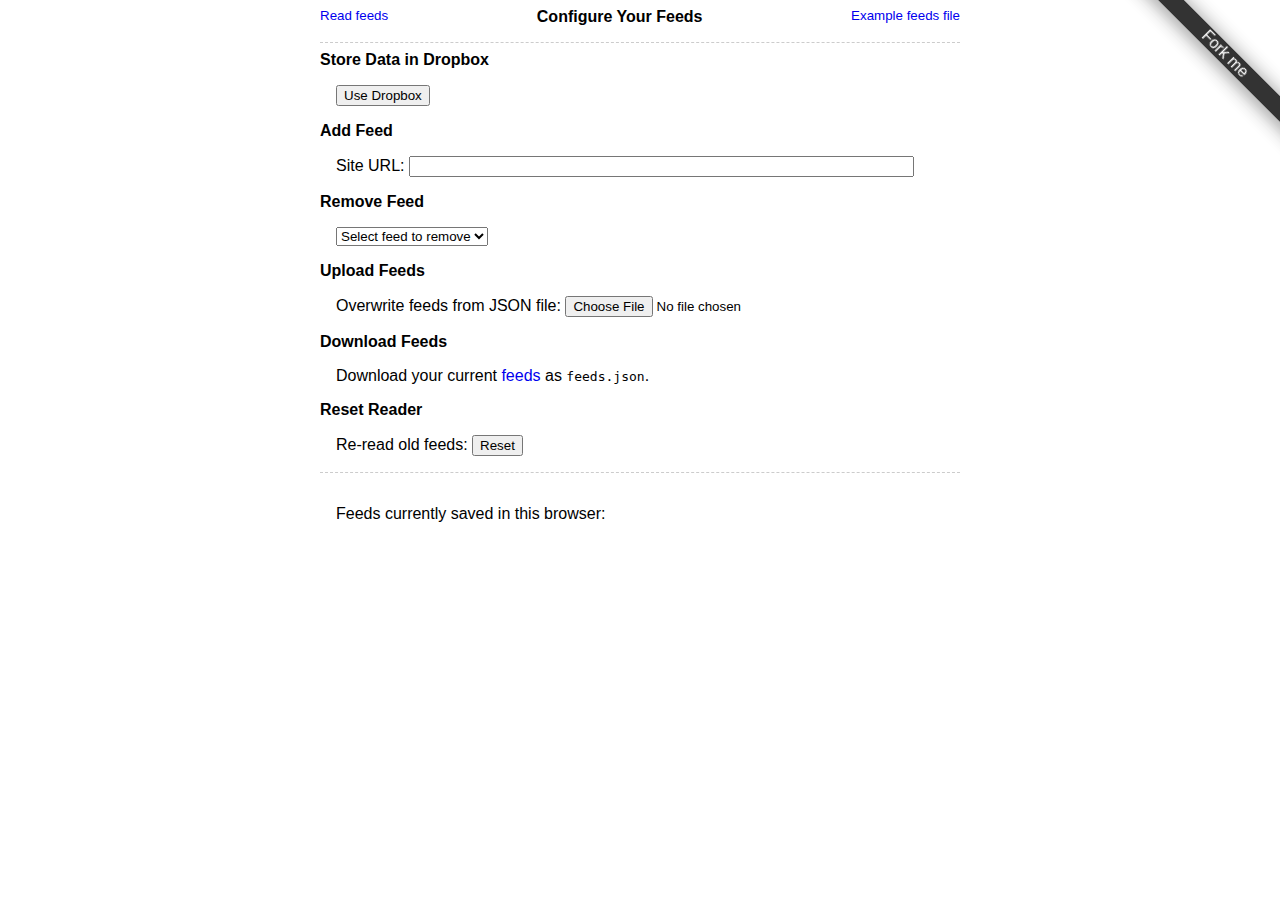
<file: save.html>
<!--
! This Source Code Form is subject to the terms of the Mozilla Public
! License, v. 2.0. If a copy of the MPL was not distributed with this
! file, You can obtain one at http://mozilla.org/MPL/2.0/.
!
!     Copyright 2013 Mark Craig
-->
<html lang="en">
    <head>
        <meta charset="utf-8" />
        <title>Configure Your Feeds</title>
        <link rel="stylesheet" type="text/css" href="css/style.css">
    </head>
    <body>
    
    <div class="banner"><a href="https://github.com/markcraig/reader"
        target="_blank">Fork me</a></div>
    
    <div>
        <p style="text-align: center;">
            <b>Configure Your Feeds</b>
            <span style="font-size: smaller;">
                <a href="index.html" style="float: left;">Read feeds</a>    
                <a href="examples/feeds.json" style="float: right;"
                   target="_blank">Example feeds file</a>
            </span>
        </p>
        <hr style="clear: both;" />
    </div>
    
    <div id="useDropbox">
        <b>Store Data in Dropbox</b>
        <form>
            <input id="dropbox" type="button" value="Use Dropbox"
                   onclick="client.authenticate(); return false;">
        </form>
    </div>

    <div id="addFeed">
        <b>Add Feed</b>
        <form id="feedUrl">
            <label for="addUrl">Site URL: </label><input id="addUrl"
                type="url" size="60" />
        </form>
    </div>

    <div id="removeFeed">
        <b>Remove Feed</b>
        <form>
            <select id="feedList">
                <option>Select feed to remove</option>
            </select>
        </form>
    </div>

    <div id="importFeeds">
        <b>Upload Feeds</b>
        <form>
            <label for="feedsFile">Overwrite feeds from JSON file: </label>
            <input id="feedsFile" type="file" accept="application/json" /> 
        </form>
    </div>

    <div id="exportFeeds">
        <b>Download Feeds</b>
        <form>Download your current <a id="export" href="not.set"
              download="feeds.json">feeds</a> as <code>feeds.json</code>.</form>
    </div>
    
    <div>
        <b>Reset Reader</b>
        <form>
            <label for="reset">Re-read old feeds: </label>
            <input id="reset" type="button" value="Reset">
        </form>
    </div>
    
    <hr />

    <div id="status"></div>

    <!--
        For loading the feed API
    -->
    <script type="text/javascript" src="https://www.google.com/jsapi"></script>

    <script type="text/javascript" src="https://ajax.googleapis.com/ajax/libs/jquery/1.9.1/jquery.min.js"></script>
    <script type="text/javascript" src="js/oauth.js"></script>
    <script type="text/javascript" src="js/dropbox-datastores-1.0.0.js"></script>
    <script type="text/javascript" src="js/reader.js"></script>
    <script type="text/javascript" src="js/jquery.cookie.js"></script>

    <script type="text/javascript">

// Feeds are an array of objects { url, title }.
// When this script executes, load the feeds currently stored and make sure
// they are stored sorted by title.

var feeds = loadFeeds();
listFeeds(feeds);
storeFeeds(feeds);

/**
 * Add feed to stored feeds (find from URL)
 */
function storeFeed(feed) {
    var strFeeds = JSON.stringify(feeds);
    var strFeed = JSON.stringify(feed);
    if (strFeeds.indexOf(strFeed) === -1) { // Add only new feeds.
        feeds.push(feed);
        feeds = sortFeeds(feeds);
        storeFeeds(feeds);
    } else {
        $("#status").html("<p>" + feed.title + " already stored.</p>");
    }
}

google.load("feeds", "1");

function addFirstFeed(result) {
    if (!result.error) {
        var entry = result.entries[0];
        console.log(entry.url + "\n" + entry.title);
        var newFeed = {
            url: entry.url,
            title: entry.title
        };
        storeFeed(newFeed);
        listFeeds(feeds);
    } else {
        $("#status").html("<p>No feed was found.</p>");
    }
}

$("#feedUrl").submit(function(event) {
    event.preventDefault();
    var site = $("#addUrl").val().replace(/^http(s)?:\/\//, "");
    // console.log(site);
    google.feeds.findFeeds("site:"+site, addFirstFeed);
});

/**
 * Remove feed from stored feeds (user choses by title)
 */
function removeFeed(index) {
    var removed = feeds.splice(index, 1);
    storeFeeds(feeds);
    return removed[0];
}

$("#feedList").on("focus", function() {
    for (var i = 0; i < feeds.length; i++) {
        var option = document.createElement("option");
        option.textContent = option.value = feeds[i].title;
        document.getElementById("feedList").appendChild(option);
    }
});

$("#feedList").on("change", function () {
    // console.log("Selected: " + $(this).val());
    var i = 0;
    for (i; i < feeds.length; i++) {
        if (feeds[i].title === $(this).val()) {
            break;
        }
    }
    // console.log("Index: " + i);
    var removed = removeFeed(i);
    
    $("#status").html(
        "<p>Removed feed: <a href='" + removed.url + "'>"
        + removed.title + "</a></p>"
    );
    // console.log(JSON.stringify(feeds));
});

/**
 * Export feeds to file named feeds.json
 */
$("#export").attr(
    "href",
    "data:text;charset=utf-8," + JSON.stringify(feeds, "", 2)
);

// Import feeds from JSON file (merge if necessary)
function listFeeds(feeds) {
    var htmlList = "<p>Feeds currently saved in this browser:</p>";
    if (feeds.length === 0) {
        $("#status").html("<p>No feeds are saved.</p>");
    }

    htmlList += "<ul>";
    for (var i=0; i < feeds.length; i++) {
        var href = feeds[i].url;
        var title = "<a href='" + href + "'>" + feeds[i].title + "</a>";
        htmlList += "<li>" + title + "</li>";
    }
    htmlList += "</ul>";
    $("#status").html(htmlList);
  
}

$("#feedsFile").change(function(event) {
    var file = event.target.files[0];
    console.log(JSON.stringify(file));
    var reader = new FileReader();
    reader.onload = (function(file) {
        return function(e) {
            var content = JSON.parse(e.target.result);
            content = sortFeeds(content);
            storeFeeds(content);
            listFeeds(content);
        };
    })(file);
    reader.readAsText(file);
});

/**
 * Delete cookie to re-read old feeds.
 */
$("#reset").click(function() {
    $.removeCookie(cookieName);
    $("#status").html("<p>Return to reading <a href='index.html'>feeds</a>.</p>");
});
    </script>
    </body>
</html>
</file>
<file: css/style.css>
/*
 * This Source Code Form is subject to the terms of the Mozilla Public
 * License, v. 2.0. If a copy of the MPL was not distributed with this
 * file, You can obtain one at http://mozilla.org/MPL/2.0/.
 *
 * Copyright 2013 Mark Craig
 */

body {
    font-family: Verdana, Helvetica, Arial, sans-serif;
    margin-left: auto;
    margin-right: auto;
    max-width: 640px;
}

.banner {
    color: #ccc;
    background-color: #333;
    -moz-box-shadow: 2px 2px 20px #868686;
    -moz-transform: rotate(45deg);
    -moz-transform-origin: 50% 50%;
    -o-transform: rotate(45deg);
    -o-transform-origin: 50% 50%;
    -webkit-box-shadow: 2px 2px 20px #868686;
    -webkit-transform: rotate(45deg);
    -webkit-transform-origin: 50% 50%;
    -ms-transform: rotate(45deg);
    -ms-transform-origin: 50% 50%;
    box-shadow: 2px 2px 20px #868686;
    transform: rotate(45deg);
    transform-origin: 50% 50%;
    position: fixed;
    width: 300px;
    top: 45px;
    right: -95px;
    text-align: center;
}

a {
    text-decoration: none;
}

.banner a {
    color: #fff;
}

a:active, a:hover {
    color: #f58220;
}

#leftmenu {
    position: absolute;
    left: 20px;
    overflow: hidden;
}

.menuitem {
    height: 1.3em;
}

.menuitem:before {
    content: "» ";
}

hr {
    border: 0;
}

hr, .feed {
    border-bottom: 1px dashed #ccc;
}

.entry {
    background: #eee;
    border-radius: 15px;
}

form, #status {
    margin: 0.5em;
    padding: 0.5em;
}

.entry {
    margin: 1em;
    padding: 1em;
}

.entry .title {
    border-bottom: 1px dashed #ccc;
    font-weight: bold;
    font-style: italic;
    line-height: 1.5em;
    text-align: center;
}
</file>
